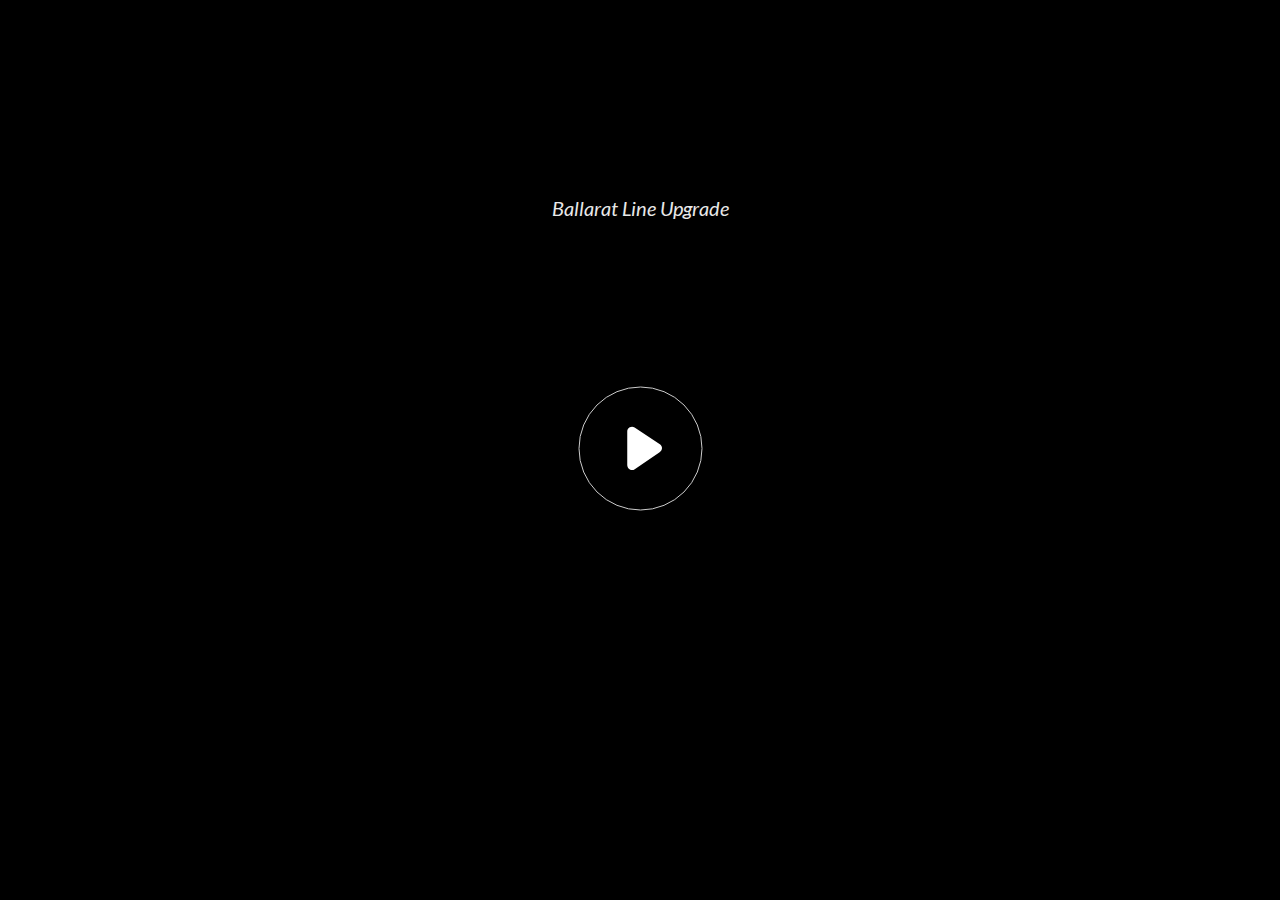
<file: index.html>
<!doctype html>
<html lang="en-US">
<head>
  <meta charset="utf-8">
  <!-- Created using Storyline 360 - http://www.articulate.com  -->
  <!-- version: 3.56.26219.0 -->
  <title>Ballarat Line Upgrade</title>
  <meta http-equiv="x-ua-compatible" content="IE=edge"/>
  <meta name="viewport" content="width=device-width,initial-scale=1,user-scalable=no,shrink-to-fit=no,minimal-ui"/>
  <meta name="apple-mobile-web-app-capable" content="yes"/>
  <style>
    html, body { height: 100%; padding: 0; margin: 0 }
    #app { height: 100%; width: 100%; }
  </style>
  
  <script src='html5/lib/scripts/three.min.js' type=text/javascript></script>
</head>
<body style="background: #282828" class="cs-HTML theme-unified">
  <!-- 360 -->
  <script>!function(e){var i=/iPhone/i,o=/iPod/i,n=/iPad/i,t=/(?=.*\bAndroid\b)(?=.*\bMobile\b)/i,d=/Android/i,s=/(?=.*\bAndroid\b)(?=.*\bSD4930UR\b)/i,b=/(?=.*\bAndroid\b)(?=.*\b(?:KFOT|KFTT|KFJWI|KFJWA|KFSOWI|KFTHWI|KFTHWA|KFAPWI|KFAPWA|KFARWI|KFASWI|KFSAWI|KFSAWA)\b)/i,r=/IEMobile/i,h=/(?=.*\bWindows\b)(?=.*\bARM\b)/i,a=/BlackBerry/i,l=/BB10/i,p=/Opera Mini/i,f=/(CriOS|Chrome)(?=.*\bMobile\b)/i,u=/(?=.*\bFirefox\b)(?=.*\bMobile\b)/i,c=new RegExp("(?:Nexus 7|BNTV250|Kindle Fire|Silk|GT-P1000)","i"),w=function(e,i){return e.test(i)},A=function(e){var A=e||navigator.userAgent,v=A.split("[FBAN");if(void 0!==v[1]&&(A=v[0]),this.apple={phone:w(i,A),ipod:w(o,A),tablet:!w(i,A)&&w(n,A),device:w(i,A)||w(o,A)||w(n,A)},this.amazon={phone:w(s,A),tablet:!w(s,A)&&w(b,A),device:w(s,A)||w(b,A)},this.android={phone:w(s,A)||w(t,A),tablet:!w(s,A)&&!w(t,A)&&(w(b,A)||w(d,A)),device:w(s,A)||w(b,A)||w(t,A)||w(d,A)},this.windows={phone:w(r,A),tablet:w(h,A),device:w(r,A)||w(h,A)},this.other={blackberry:w(a,A),blackberry10:w(l,A),opera:w(p,A),firefox:w(u,A),chrome:w(f,A),device:w(a,A)||w(l,A)||w(p,A)||w(u,A)||w(f,A)},this.seven_inch=w(c,A),this.any=this.apple.device||this.android.device||this.windows.device||this.other.device||this.seven_inch,this.phone=this.apple.phone||this.android.phone||this.windows.phone,this.tablet=this.apple.tablet||this.android.tablet||this.windows.tablet,"undefined"==typeof window)return this},v=function(){var e=new A;return e.Class=A,e};"undefined"!=typeof module&&module.exports&&"undefined"==typeof window?module.exports=A:"undefined"!=typeof module&&module.exports&&"undefined"!=typeof window?module.exports=v():"function"==typeof define&&define.amd?define("isMobile",[],e.isMobile=v()):e.isMobile=v()}(this);
    window.isMobile.apple.tablet = window.isMobile.apple.tablet ||
      (navigator.platform === 'MacIntel' && navigator.maxTouchPoints > 1);
    window.isMobile.apple.device = window.isMobile.apple.device || window.isMobile.apple.tablet;
    window.isMobile.tablet = window.isMobile.tablet || window.isMobile.apple.tablet;
    window.isMobile.any = window.isMobile.any || window.isMobile.apple.tablet;
  </script>

  <div id="focus-sink" tabindex="-1"></div>

  <div id="preso"></div>
  <script>
    window.DS = {};
    window.globals = {
      DATA_PATH_BASE: '',
      HAS_FRAME: true,
      HAS_SLIDE: true,

      lmsPresent: false,
      tinCanPresent: false,
      cmi5Present: false,
      aoSupport: false,
      scale: 'noscale',
      captureRc: false,
      browserSize: 'optimal',
      bgColor: '#282828',
      features: 'MultipleQuizTracking',
      themeName: 'unified',
      preloaderColor: '#FFFFFF',
      suppressAnalytics: false,
      productChannel: 'stable',
      publishSource: 'storyline',
      aid: 'aid|2a04a33e-4494-4e11-970d-f7a23d4f9b64',
      cid: 'b8692df3-653b-41c2-bc95-92d50d1b6ec1',
      playerVersion: '3.56.26219.0',
      maxIosVideoElements: 10,

      
      parseParams: function(qs) {
        if (window.globals.parsedParams != null) {
          return window.globals.parsedParams;
        }
        qs = (qs || window.location.search.substr(1)).split('+').join(' ');
        var params = {},
            tokens,
            re = /[?&]?([^=]+)=([^&]*)/g;

        while (tokens = re.exec(qs)) {
          params[decodeURIComponent(tokens[1]).trim()] =
            decodeURIComponent(tokens[2]).trim();
        }
        window.globals.parsedParams = params;
        return params;
      }

    };

    (function() {

      var classTypes = [ 'desktop', 'mobile', 'phone', 'tablet' ];

      var addDeviceClasses = function(prefix, testObj) {
        var curr, i;
        for (i = 0; i < classTypes.length; i++) {
          curr = classTypes[i];
          if (testObj[curr]) {
            document.body.classList.add(prefix + curr);
          }
        }
      };

      var params = window.globals.parseParams(),
          isDevicePreview = params.devicepreview === '1',
          isPhoneOverride = params.deviceType === 'phone' || (isDevicePreview && params.phone == '1'),
          isTabletOverride = (params.deviceType === 'tablet' || isDevicePreview) && !isPhoneOverride,
          isMobileOverride = isPhoneOverride || isTabletOverride;

      var deviceView = {
        desktop: !window.isMobile.any && !isMobileOverride,
        mobile: window.isMobile.any || isMobileOverride,
        phone: isPhoneOverride || (window.isMobile.phone && !isTabletOverride),
        tablet: isTabletOverride || window.isMobile.tablet
      };

      window.globals.deviceView = deviceView;
      window.isMobile.desktop = !window.isMobile.any;
      window.isMobile.mobile = window.isMobile.any;

      addDeviceClasses('view-', deviceView);

    })();
  </script>
  
  <script src='story_content/user.js' type=text/javascript></script>
  <div class="slide-loader"></div>

  <script>
    var doc = document, loader = doc.body.querySelector('.slide-loader'); [ 1, 2, 3 ].forEach(function(n) { var d = doc.createElement('div'); d.style.backgroundColor = window.globals.preloaderColor; d.classList.add('mobile-loader-dot'); d.classList.add('dot' + n); loader.appendChild(d); });
  </script>

  <div class="mobile-load-title-overlay" style="display: none">
    <div class="mobile-load-title">Ballarat Line Upgrade</div>
  </div>

  <div class="mobile-chrome-warning"></div>

  <script>
    
    if (window.autoSpider && window.vInterfaceObject) {
      document.querySelector('.mobile-load-title-overlay').style.display = 'none';
    }
  </script>

  

  <link rel="stylesheet" href="html5/data/css/output.min.css" data-noprefix/>
</body>
<script src="html5/lib/scripts/bootstrapper.min.js"></script>
</html>
</file>
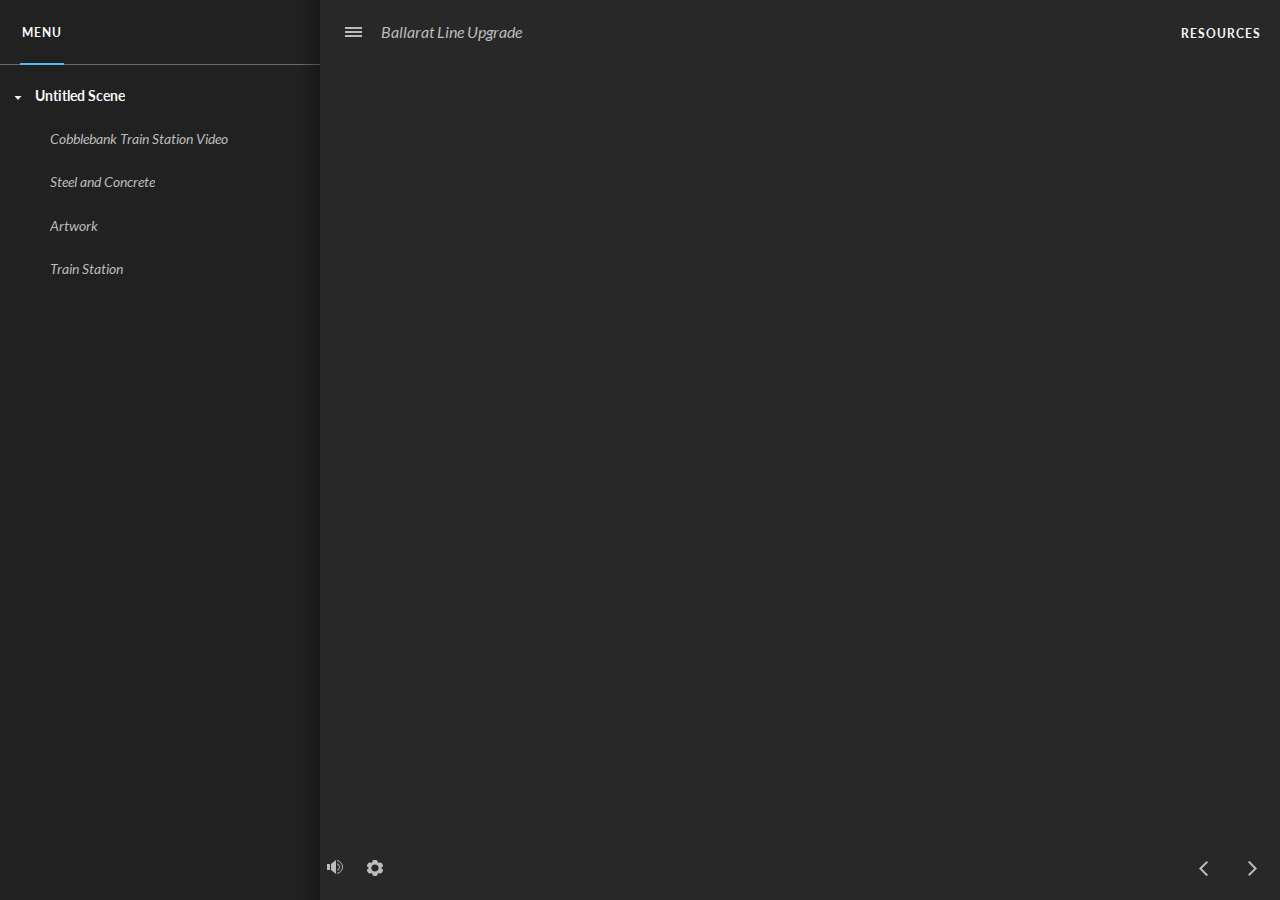
<file: index_lms.html>
<!doctype html>
<html lang="en-US">
<head>
  <meta charset="utf-8">
  <!-- Created using Storyline 360 - http://www.articulate.com  -->
  <!-- version: 3.56.26219.0 -->
  <title>Ballarat Line Upgrade</title>
  <meta http-equiv="x-ua-compatible" content="IE=edge"/>
  <meta name="viewport" content="width=device-width,initial-scale=1,user-scalable=no,shrink-to-fit=no,minimal-ui"/>
  <meta name="apple-mobile-web-app-capable" content="yes"/>
  <style>
    html, body { height: 100%; padding: 0; margin: 0 }
    #app { height: 100%; width: 100%; }
  </style>
  <script src="lms/scormdriver.js" charset="utf-8"></script>
  <script src='html5/lib/scripts/three.min.js' type=text/javascript></script>
</head>
<body style="background: #282828" class="cs-HTML theme-unified">
  <!-- 360 -->
  <script>!function(e){var i=/iPhone/i,o=/iPod/i,n=/iPad/i,t=/(?=.*\bAndroid\b)(?=.*\bMobile\b)/i,d=/Android/i,s=/(?=.*\bAndroid\b)(?=.*\bSD4930UR\b)/i,b=/(?=.*\bAndroid\b)(?=.*\b(?:KFOT|KFTT|KFJWI|KFJWA|KFSOWI|KFTHWI|KFTHWA|KFAPWI|KFAPWA|KFARWI|KFASWI|KFSAWI|KFSAWA)\b)/i,r=/IEMobile/i,h=/(?=.*\bWindows\b)(?=.*\bARM\b)/i,a=/BlackBerry/i,l=/BB10/i,p=/Opera Mini/i,f=/(CriOS|Chrome)(?=.*\bMobile\b)/i,u=/(?=.*\bFirefox\b)(?=.*\bMobile\b)/i,c=new RegExp("(?:Nexus 7|BNTV250|Kindle Fire|Silk|GT-P1000)","i"),w=function(e,i){return e.test(i)},A=function(e){var A=e||navigator.userAgent,v=A.split("[FBAN");if(void 0!==v[1]&&(A=v[0]),this.apple={phone:w(i,A),ipod:w(o,A),tablet:!w(i,A)&&w(n,A),device:w(i,A)||w(o,A)||w(n,A)},this.amazon={phone:w(s,A),tablet:!w(s,A)&&w(b,A),device:w(s,A)||w(b,A)},this.android={phone:w(s,A)||w(t,A),tablet:!w(s,A)&&!w(t,A)&&(w(b,A)||w(d,A)),device:w(s,A)||w(b,A)||w(t,A)||w(d,A)},this.windows={phone:w(r,A),tablet:w(h,A),device:w(r,A)||w(h,A)},this.other={blackberry:w(a,A),blackberry10:w(l,A),opera:w(p,A),firefox:w(u,A),chrome:w(f,A),device:w(a,A)||w(l,A)||w(p,A)||w(u,A)||w(f,A)},this.seven_inch=w(c,A),this.any=this.apple.device||this.android.device||this.windows.device||this.other.device||this.seven_inch,this.phone=this.apple.phone||this.android.phone||this.windows.phone,this.tablet=this.apple.tablet||this.android.tablet||this.windows.tablet,"undefined"==typeof window)return this},v=function(){var e=new A;return e.Class=A,e};"undefined"!=typeof module&&module.exports&&"undefined"==typeof window?module.exports=A:"undefined"!=typeof module&&module.exports&&"undefined"!=typeof window?module.exports=v():"function"==typeof define&&define.amd?define("isMobile",[],e.isMobile=v()):e.isMobile=v()}(this);
    window.isMobile.apple.tablet = window.isMobile.apple.tablet ||
      (navigator.platform === 'MacIntel' && navigator.maxTouchPoints > 1);
    window.isMobile.apple.device = window.isMobile.apple.device || window.isMobile.apple.tablet;
    window.isMobile.tablet = window.isMobile.tablet || window.isMobile.apple.tablet;
    window.isMobile.any = window.isMobile.any || window.isMobile.apple.tablet;
  </script>

  <div id="focus-sink" tabindex="-1"></div>

  <div id="preso"></div>
  <script>
    window.DS = {};
    window.globals = {
      DATA_PATH_BASE: '',
      HAS_FRAME: true,
      HAS_SLIDE: true,

      lmsPresent: true,
      tinCanPresent: false,
      cmi5Present: false,
      aoSupport: false,
      scale: 'noscale',
      captureRc: false,
      browserSize: 'optimal',
      bgColor: '#282828',
      features: 'MultipleQuizTracking',
      themeName: 'unified',
      preloaderColor: '#FFFFFF',
      suppressAnalytics: false,
      productChannel: 'stable',
      publishSource: 'storyline',
      aid: 'aid|2a04a33e-4494-4e11-970d-f7a23d4f9b64',
      cid: 'b8692df3-653b-41c2-bc95-92d50d1b6ec1',
      playerVersion: '3.56.26219.0',
      maxIosVideoElements: 10,

      
      parseParams: function(qs) {
        if (window.globals.parsedParams != null) {
          return window.globals.parsedParams;
        }
        qs = (qs || window.location.search.substr(1)).split('+').join(' ');
        var params = {},
            tokens,
            re = /[?&]?([^=]+)=([^&]*)/g;

        while (tokens = re.exec(qs)) {
          params[decodeURIComponent(tokens[1]).trim()] =
            decodeURIComponent(tokens[2]).trim();
        }
        window.globals.parsedParams = params;
        return params;
      }

    };

    (function() {

      var classTypes = [ 'desktop', 'mobile', 'phone', 'tablet' ];

      var addDeviceClasses = function(prefix, testObj) {
        var curr, i;
        for (i = 0; i < classTypes.length; i++) {
          curr = classTypes[i];
          if (testObj[curr]) {
            document.body.classList.add(prefix + curr);
          }
        }
      };

      var params = window.globals.parseParams(),
          isDevicePreview = params.devicepreview === '1',
          isPhoneOverride = params.deviceType === 'phone' || (isDevicePreview && params.phone == '1'),
          isTabletOverride = (params.deviceType === 'tablet' || isDevicePreview) && !isPhoneOverride,
          isMobileOverride = isPhoneOverride || isTabletOverride;

      var deviceView = {
        desktop: !window.isMobile.any && !isMobileOverride,
        mobile: window.isMobile.any || isMobileOverride,
        phone: isPhoneOverride || (window.isMobile.phone && !isTabletOverride),
        tablet: isTabletOverride || window.isMobile.tablet
      };

      window.globals.deviceView = deviceView;
      window.isMobile.desktop = !window.isMobile.any;
      window.isMobile.mobile = window.isMobile.any;

      addDeviceClasses('view-', deviceView);

    })();
  </script>
  
  <script src='story_content/user.js' type=text/javascript></script>
  <div class="slide-loader"></div>

  <script>
    var doc = document, loader = doc.body.querySelector('.slide-loader'); [ 1, 2, 3 ].forEach(function(n) { var d = doc.createElement('div'); d.style.backgroundColor = window.globals.preloaderColor; d.classList.add('mobile-loader-dot'); d.classList.add('dot' + n); loader.appendChild(d); });
  </script>

  <div class="mobile-load-title-overlay" style="display: none">
    <div class="mobile-load-title">Ballarat Line Upgrade</div>
  </div>

  <div class="mobile-chrome-warning"></div>

  <script>
    
    if (window.autoSpider && window.vInterfaceObject) {
      document.querySelector('.mobile-load-title-overlay').style.display = 'none';
    }
  </script>

  

  <link rel="stylesheet" href="html5/data/css/output.min.css" data-noprefix/>
</body>
<script src="html5/lib/scripts/bootstrapper.min.js"></script>
</html>
</file>
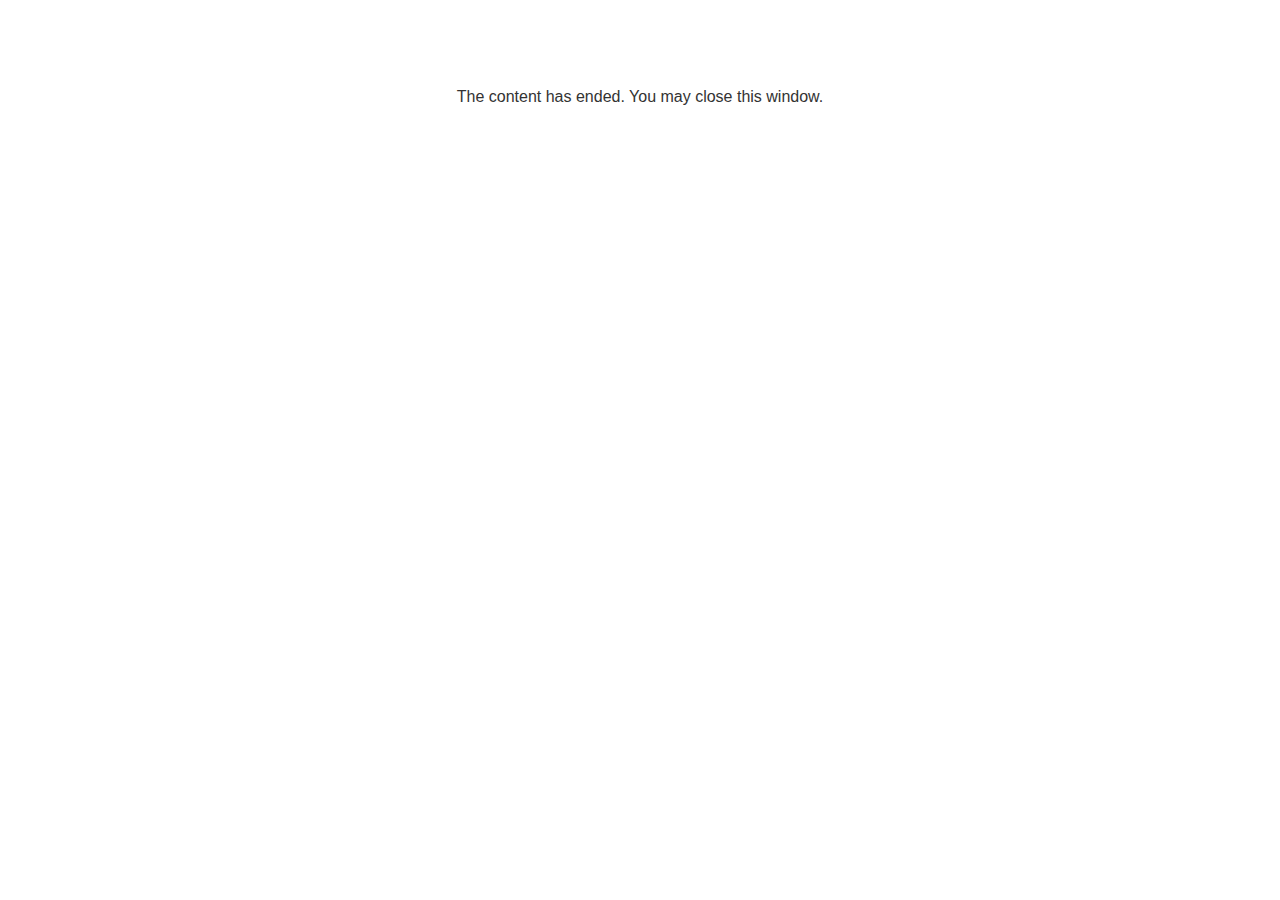
<file: lms/goodbye.html>
<!doctype html>
<html>
<body style="background-color: #ffffff;">

<p role="alert" style="color: #333333;font-family: Lato, articulate, tahoma, arial;font-size: medium;text-align: center;">
<br><br><br><br>
The content has ended. You may close this window.
</p>

</body>
</html>
</file>
